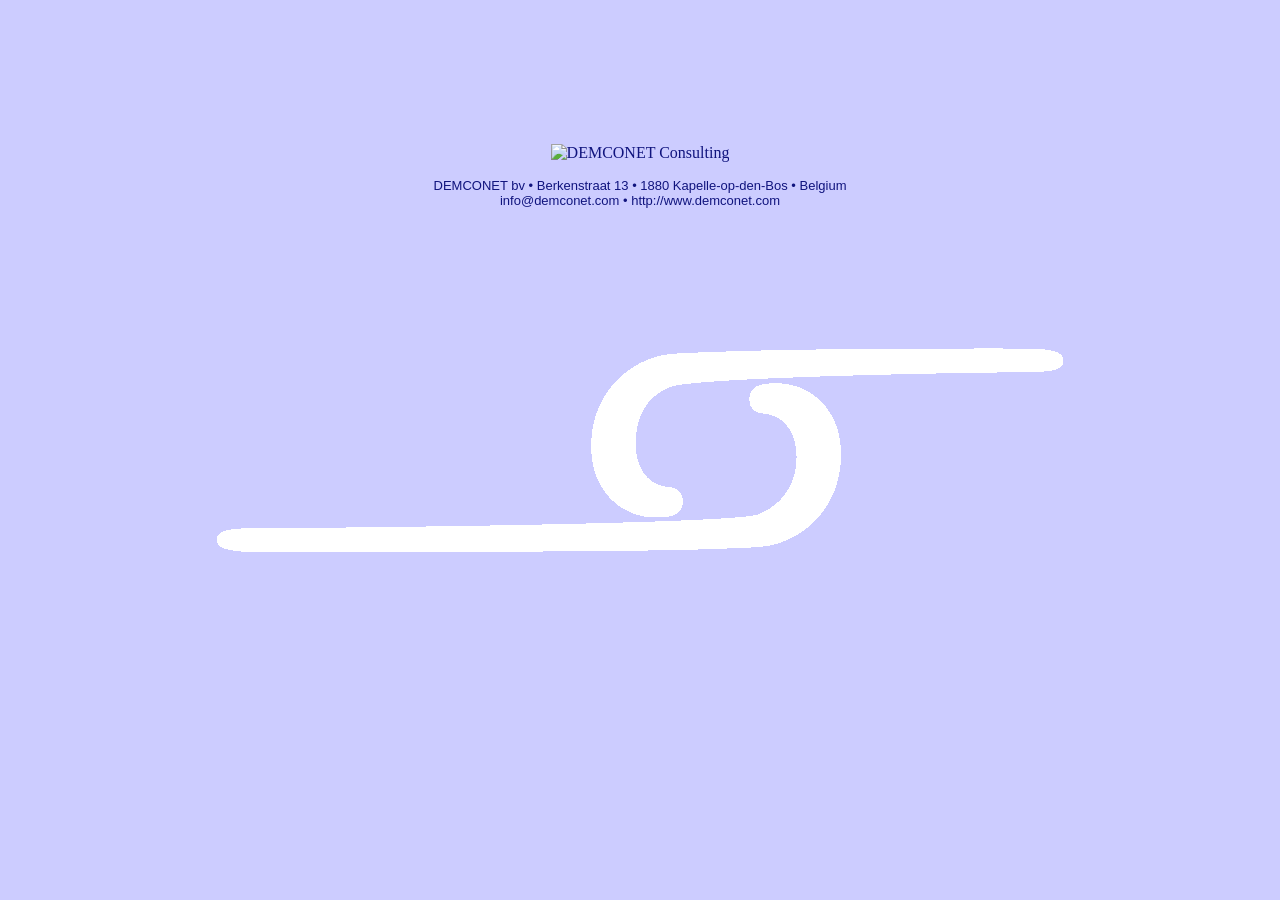
<file: index.html>
﻿<html xmlns="http://www.w3.org/1999/xhtml">

<head>
<title>DEMCONET bv</title></head>

<frameset framespacing="0" rows="100%,*" frameborder="no" border="0">
  <frameset framespacing="0" cols="100%" frameborder="no" border="0">
  <frame name="DDIRECTXYZZY2" scrolling="auto" src="DEMCONET/default.htm" noresize>
  </frameset>
	<frameset framespacing="0" cols="100%" frameborder="no" border="0">
  <frame name="DDIRECTXYZZY" scrolling="no" noresize>
  <noframes>
    <h1><a href="DEMCONET/default.htm">www.demconet.com</a></h1>
    <p>Please <a href="DEMCONET/default.htm">click here</a> to view the non-framed version.</p>
    <hr>
    <p>DEMCONET bv</p>
  </noframes>
</frameset>
</frameset>
</html>
</file>
